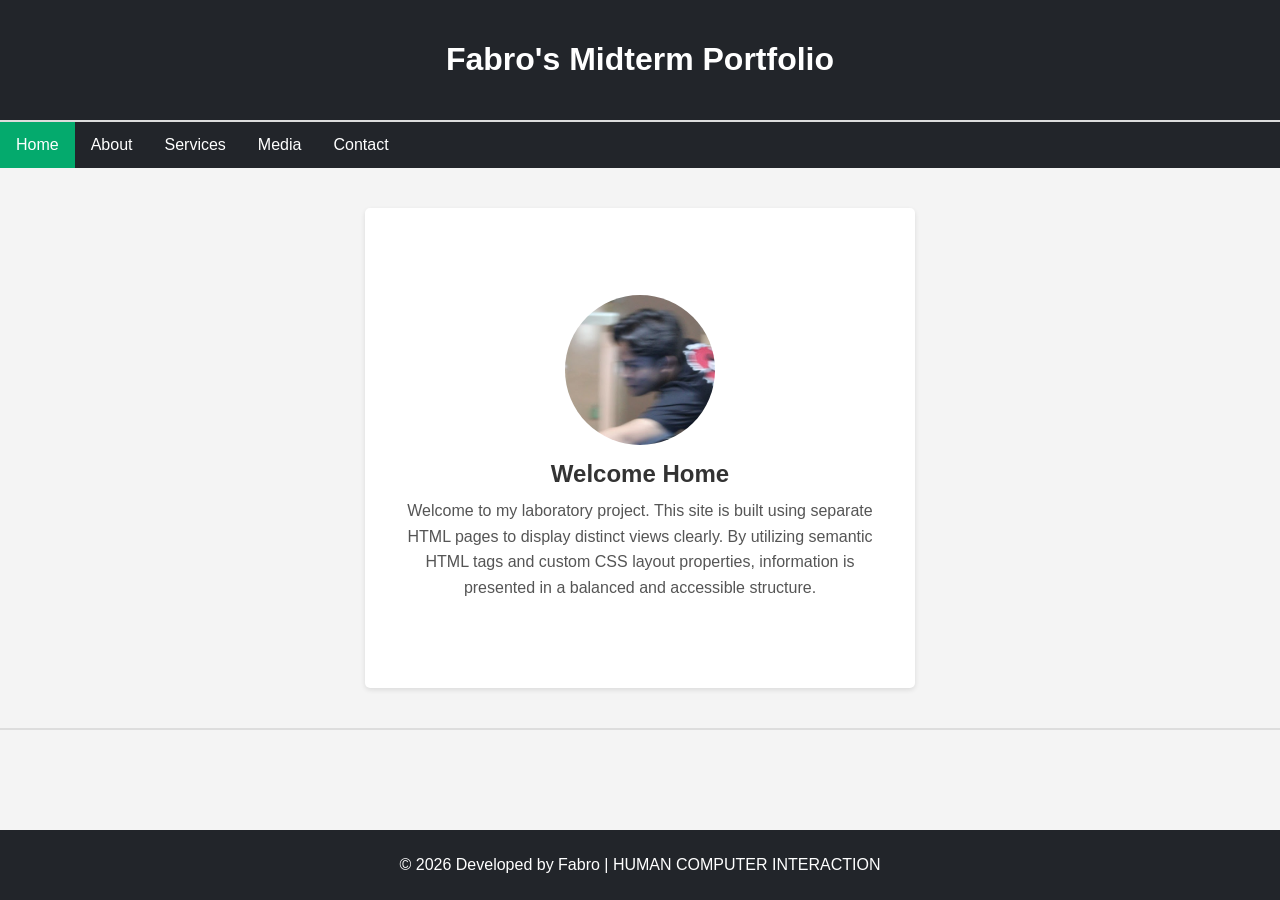
<file: index.html>
<!DOCTYPE html>
<html lang="en">
<head>
    <meta charset="UTF-8">
    <meta name="viewport" content="width=device-width, initial-scale=1.0">
    <title>Fabro's Midterm Portfolio</title>
    <link rel="stylesheet" href="styles.css">
</head>
<body>

    <header>
        <h1>Fabro's Midterm Portfolio</h1>
    </header>
    
    <hr class="header-divider">

    <nav>
        <a href="index.html" class="active">Home</a>
        <a href="about.html">About</a>
        <a href="services.html">Services</a>
        <a href="media.html">Media</a>
        <a href="contact.html">Contact</a>
    </nav>

    <div class="card">
        <img src="unnamed.jpg" alt="Fabro's Portfolio Portrait">
        <h1>Welcome Home</h1>
        <p>Welcome to my laboratory project. This site is built using separate HTML pages to display distinct views clearly. By utilizing semantic HTML tags and custom CSS layout properties, information is presented in a balanced and accessible structure.</p>
    </div>

    
    <hr class="footer-divider">
    <footer>
        <p>&copy; 2026 Developed by Fabro | HUMAN COMPUTER INTERACTION</p>
    </footer>
    
</body>
</html>
</file>
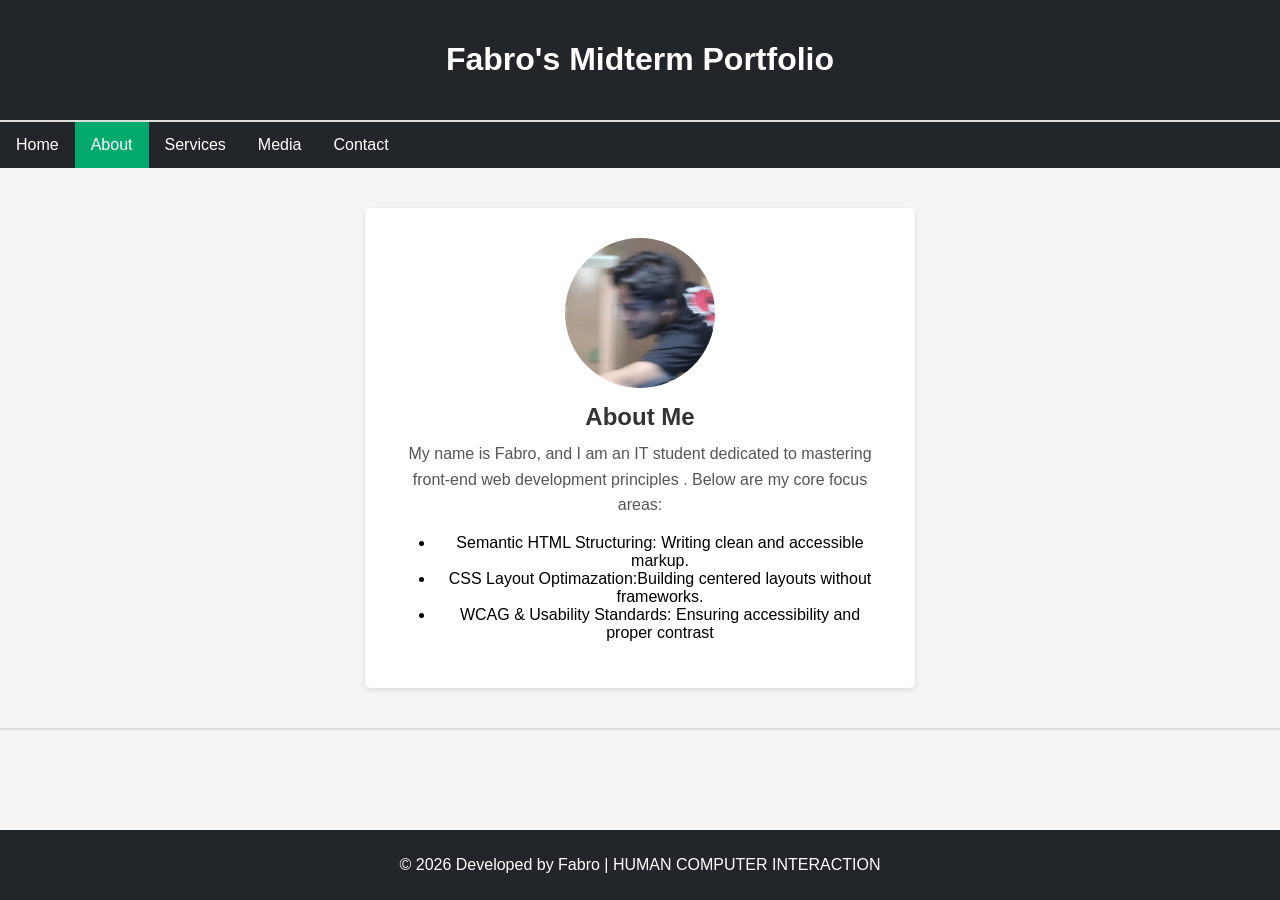
<file: about.html>
<!DOCTYPE html>
<html lang="en">
<head>
    <meta charset="UTF-8">
    <meta name="viewport" content="width=device-width, initial-scale=1.0">
    <title>About Me - Portfolio</title>
    <link rel="stylesheet" href="styles.css">
</head>
<body>

    <header>
        <h1>Fabro's Midterm Portfolio</h1>
    </header>
    
    <hr class="header-divider">

    <nav>
        <a href="index.html">Home</a>
        <a href="about.html" class="active">About</a>
        <a href="services.html">Services</a>
        <a href="media.html">Media</a>
        <a href="contact.html">Contact</a>
    </nav>

    <div class="card">
        <img src="unnamed.jpg" alt="Fabro's Portfolio Portrait">
        <h1>About Me</h1>
        <p>My name is Fabro, and I am an IT student dedicated to mastering front-end web development principles . Below are my core focus areas:</p>
        <ul>
            <li>Semantic HTML Structuring: Writing clean and accessible markup.</li>
            <li>CSS Layout Optimazation:Building centered layouts without frameworks.</li>
            <li>WCAG & Usability Standards: Ensuring accessibility and proper contrast</li>
        </div>

    <hr class="footer-divider">

    <footer>
        <p>&copy; 2026 Developed by Fabro | HUMAN COMPUTER INTERACTION</p>
    </footer>
    
</body>
</html>
</file>
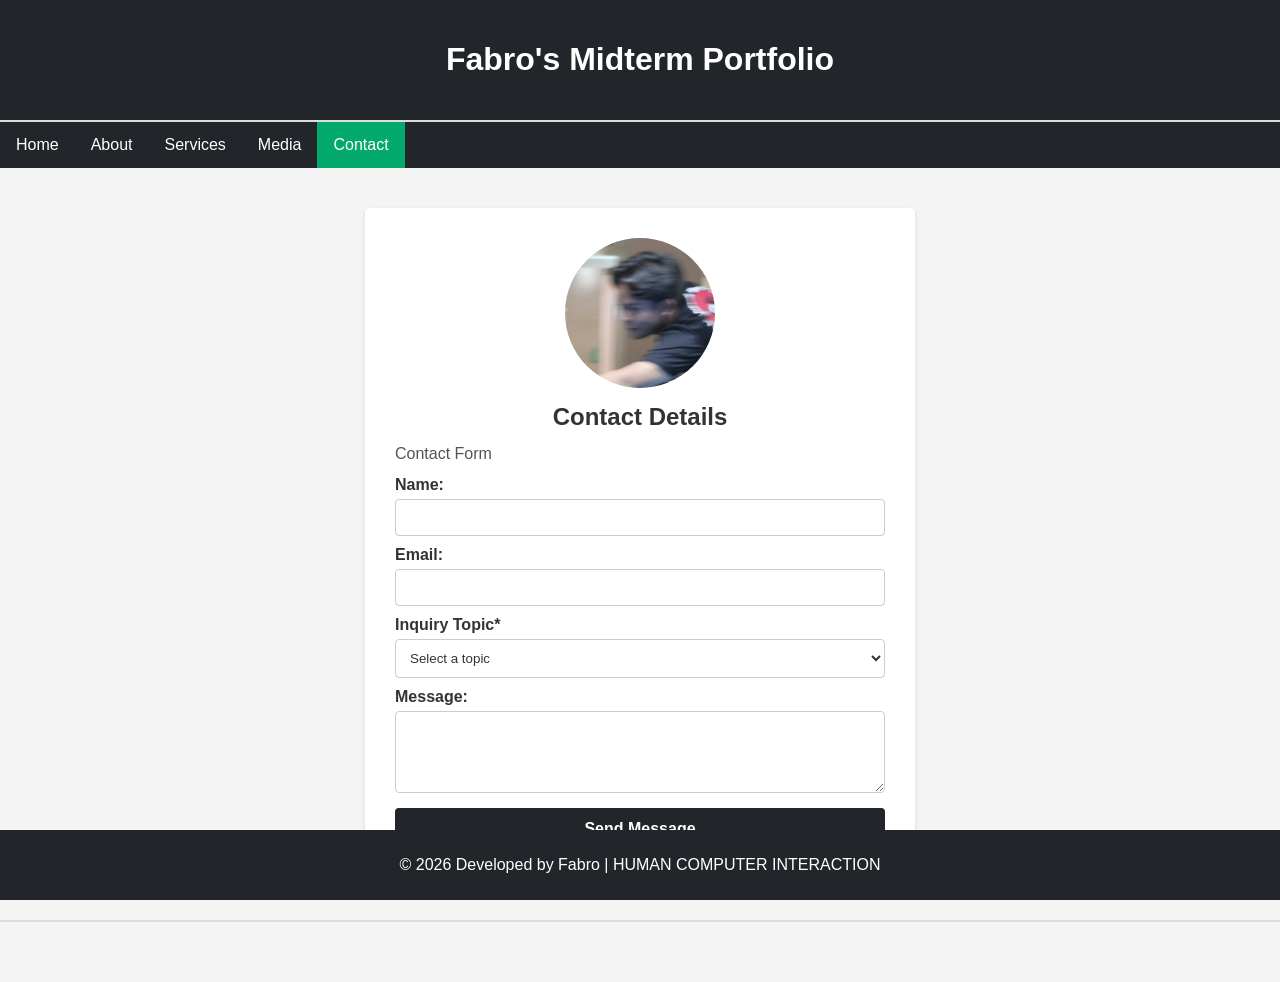
<file: contact.html>
<!DOCTYPE html>
<html lang="en">
<head>
    <meta charset="UTF-8">
    <meta name="viewport" content="width=device-width, initial-scale=1.0">
    <title>Contact Me - Portfolio</title>
    <link rel="stylesheet" href="styles.css">
</head>
<body>

    <header>
        <h1>Fabro's Midterm Portfolio</h1>
    </header>
    
    <hr class="header-divider">

    <nav>
        <a href="index.html">Home</a>
        <a href="about.html">About</a>
        <a href="services.html">Services</a>
        <a href="media.html">Media</a>
        <a href="contact.html" class="active">Contact</a>
    </nav>

    <div class="card">
        <img src="unnamed.jpg" alt="Fabro's Portfolio Portrait">
        <h1>Contact Details</h1>
        <form action="#" method="POST">
            <p>Contact Form</p>
            <label for="name">Name:</label>
            <input type="text" id="name" name="name" required>

            <label for="email">Email:</label>
            <input type="email" id="email" name="email" required>
            
            <label for="subject">Inquiry Topic*</label>
            <select id="subject" name="subject" required>
                <option value="">Select a topic</option>
                <option value="web_design">Web Design</option>
                <option value="ui_ux">UI/UX Evaluation</option>
                <option value="other">Other</option>`   
            </select>    

            <label for="message">Message:</label>
            <textarea id="message" name="message" rows="4" required></textarea>

            <button type="submit">Send Message</button>
        </form>
    </div>

    <hr class="footer-divider">

    <footer>
        <p>&copy; 2026 Developed by Fabro | HUMAN COMPUTER INTERACTION</p>
    </footer>
    
</body>
</html>
</file>
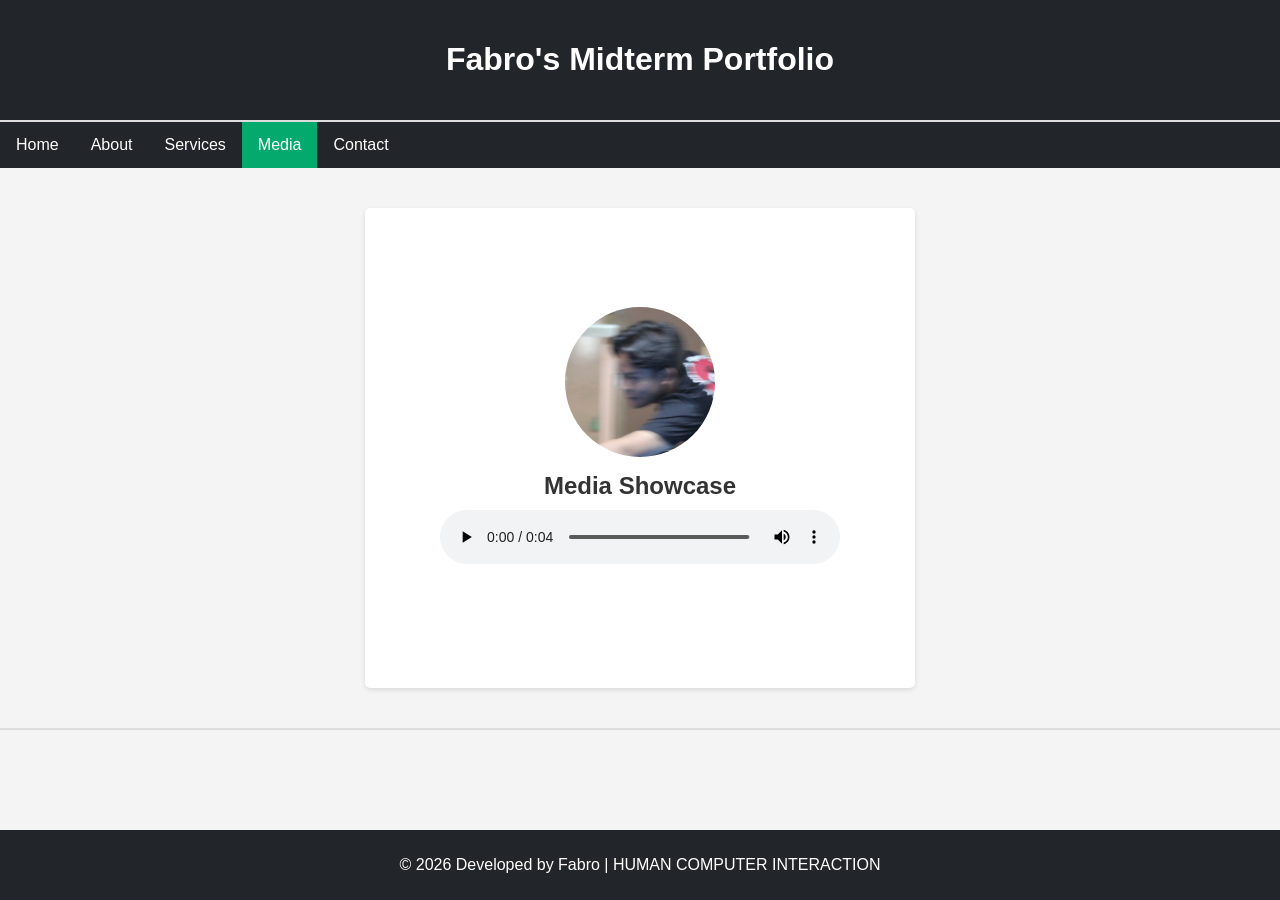
<file: media.html>
<!DOCTYPE html>
<html lang="en">
<head>
    <meta charset="UTF-8">
    <meta name="viewport" content="width=device-width, initial-scale=1.0">
    <title>Media Showcase - Portfolio</title>
    <link rel="stylesheet" href="styles.css">
</head>
<body>

    <header>
        <h1>Fabro's Midterm Portfolio</h1>
    </header>
    
    <hr class="header-divider">

    <nav>
        <a href="index.html">Home</a>
        <a href="about.html">About</a>
        <a href="services.html">Services</a>
        <a href="media.html" class="active">Media</a>
        <a href="contact.html">Contact</a>
    </nav>

    <div class="card">
        <img src="unnamed.jpg" alt="Fabro's Portfolio Portrait">
        <h1>Media Showcase</h1>
        
        <audio controls>
            <source src="Anime WOW - Sound Effect (HD).mp3" type="audio/mpeg">
        </audio>
    </div>

    <hr class="footer-divider">

    <footer>
        <p>&copy; 2026 Developed by Fabro | HUMAN COMPUTER INTERACTION</p>
    </footer>
    
</body>
</html>
</file>
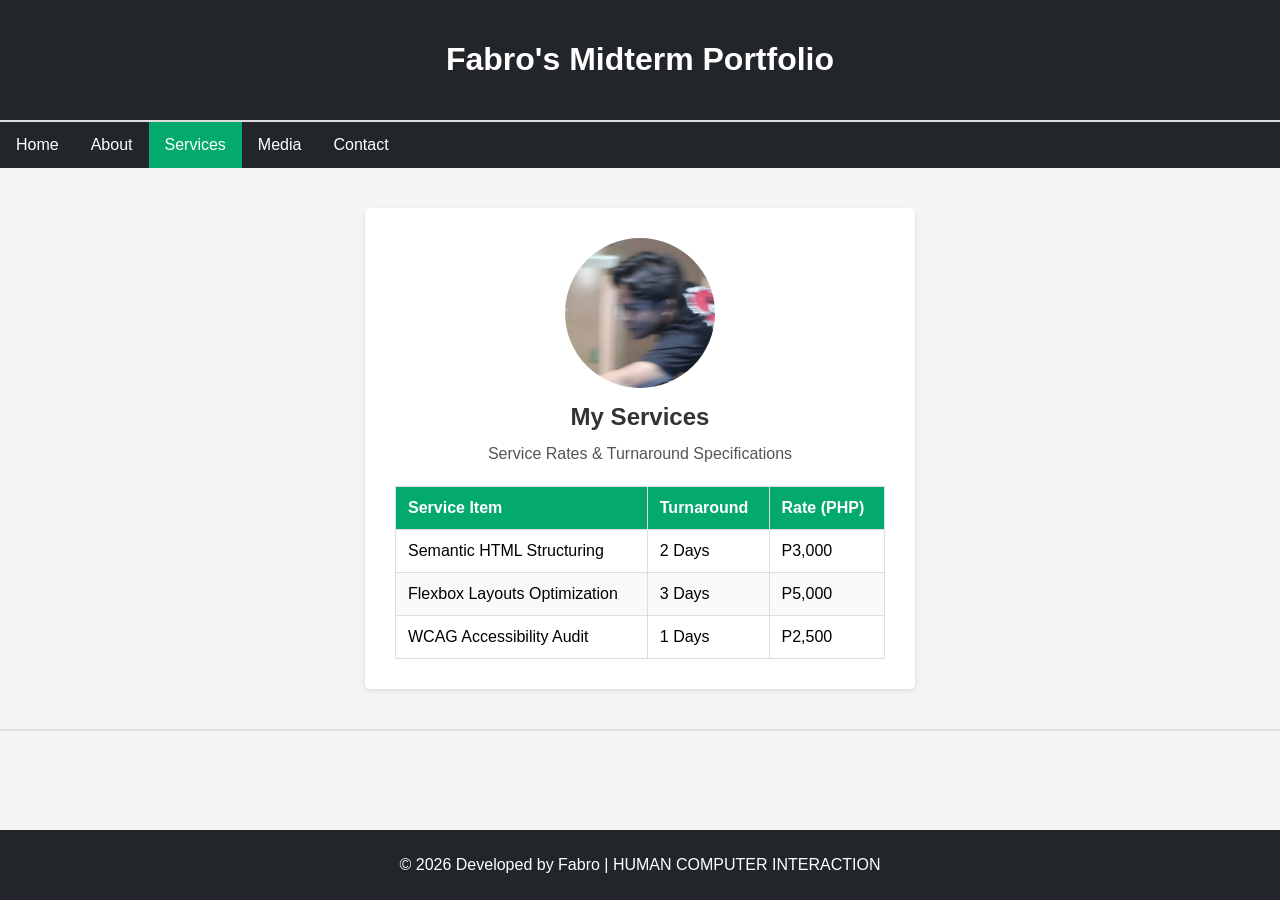
<file: services.html>
<!DOCTYPE html>
<html lang="en">
<head>
    <meta charset="UTF-8">
    <meta name="viewport" content="width=device-width, initial-scale=1.0">
    <title>Services - Portfolio</title>
    <link rel="stylesheet" href="styles.css">
</head>
<body>

    <header>
        <h1>Fabro's Midterm Portfolio</h1>
    </header>
    
    <hr class="header-divider">

    <nav>
        <a href="index.html">Home</a>
        <a href="about.html">About</a>
        <a href="services.html" class="active">Services</a>
        <a href="media.html">Media</a>
        <a href="contact.html">Contact</a>
    </nav>

    <div class="card">
        <img src="unnamed.jpg" alt="Fabro's Portfolio Portrait">
        <h1>My Services</h1>
        <table>
            <p>Service Rates & Turnaround Specifications</p>
            <thead>
                <tr>
                    <th>Service Item</th>
                    <th>Turnaround</th>
                    <th>Rate (PHP)</th>
                </tr>
            </thead>
            <tbody>
                <tr>
                    <td>Semantic HTML Structuring</td>
                    <td>2 Days</td>
                    <td>P3,000</td>
                </tr>
                <tr>
                    <td>Flexbox Layouts Optimization</td>
                    <td>3 Days</td>
                    <td>P5,000</td>
                </tr>
                 <tr>
                    <td>WCAG Accessibility Audit</td>
                    <td>1 Days</td>
                    <td>P2,500</td>
                </tr>
            </tbody>
        </table>
    </div>

    <hr class="footer-divider">

    <footer>
        <p>&copy; 2026 Developed by Fabro | HUMAN COMPUTER INTERACTION</p>
    </footer>
    
</body>
</html>
</file>
<file: styles.css>
body {
    font-family: Arial, sans-serif;
    margin: 0;
    padding: 0 0 60px 0;
    background-color: #f4f4f4;
    overflow: hidden; 
}

header {
    background-color: #22252a;
    color: #fff;
    padding: 20px;
    text-align: center;
}

.header-divider, .footer-divider {
    border: none;
    height: 2px;
    background-color: #ddd;
    margin: 0;
}

nav {
    background-color: #22252a;
    display: flex;
    justify-content: flex-start;
}

nav a {
    display: block;
    color: #fff;
    text-align: center;
    padding: 14px 16px;
    text-decoration: none;
    transition: background-color 0.2s ease, color 0.2s ease;
}

nav a:hover {
    background-color: #ddd;
    color: black;
}

nav a.active {
    background-color: #04AA6D;
    color: white;
}

div.card {
    background-color: #fff;
    width: 100%;
    max-width: 550px;
    min-height: 480px;
    margin: 40px auto;
    padding: 30px;
    border-radius: 5px;
    box-shadow: 0 2px 5px rgba(0,0,0,0.1);
    box-sizing: border-box;
    display: flex;
    flex-direction: column;
    align-items: center;
    justify-content: center;
    text-align: center;
    transition: all 0.3s ease;
}

div.card:hover {
    box-shadow: 0 4px 15px rgba(0,0,0,0.2);
    transform: translateY(-4px); 
}

div.card h1 {
    margin: 15px 0 10px 0;
    font-size: 24px;
    color: #333;
}

div.card h3 {
    margin: 15px 0 5px 0;
    color: #444;
}

div.card p {
    margin: 0;
    line-height: 1.6;
    color: #555;
}

div img {
    width: 150px;
    height: 150px;
    border-radius: 50%;
    display: block;
    object-fit: cover;
}

table {
    width: 100%;
    border-collapse: collapse;
    margin-top: 20px;
}

th, td {
    padding: 12px;
    border: 1px solid #ddd;
    text-align: left;
}

th {
    background-color: #04AA6D;
    color: white;
}

tr:nth-child(even) {
    background-color: #f9f9f9;
}

form {
    width: 100%;
    display: flex;
    flex-direction: column;
    align-items: flex-start;
}

label {
    margin: 10px 0 5px 0;
    font-weight: bold;
    color: #333;
}

input, textarea {
    width: 100%;
    padding: 10px;
    border: 1px solid #ccc;
    border-radius: 4px;
    box-sizing: border-box;
    font-family: inherit;
}

select {
    width: 100%;
    padding: 10px;
    border: 1px solid #ccc;
    border-radius: 4px;
    box-sizing: border-box;
    font-family: inherit;
    background-color: #fff;
    color: #333;
}

button {
    background-color:#22252a;
    color: white;
    padding: 12px 20px;
    border: none;
    border-radius: 4px;
    margin-top: 15px;
    cursor: pointer;
    width: 100%;
    font-weight: bold;
    font-size: 16px;
    transition: background-color 0.2s ease;
}

button:hover {
    background-color:#04AA6D;
}

audio, video {
    width: 100%;
    max-width: 400px;
    margin-bottom: 25px;
}

footer {
    background-color: #22252a;
    color: #fff;
    text-align: center;
    padding: 10px 0;
    position: fixed;
    bottom: 0;
    left: 0;
    width: 100%;
    box-sizing: border-box;
}
</file>
